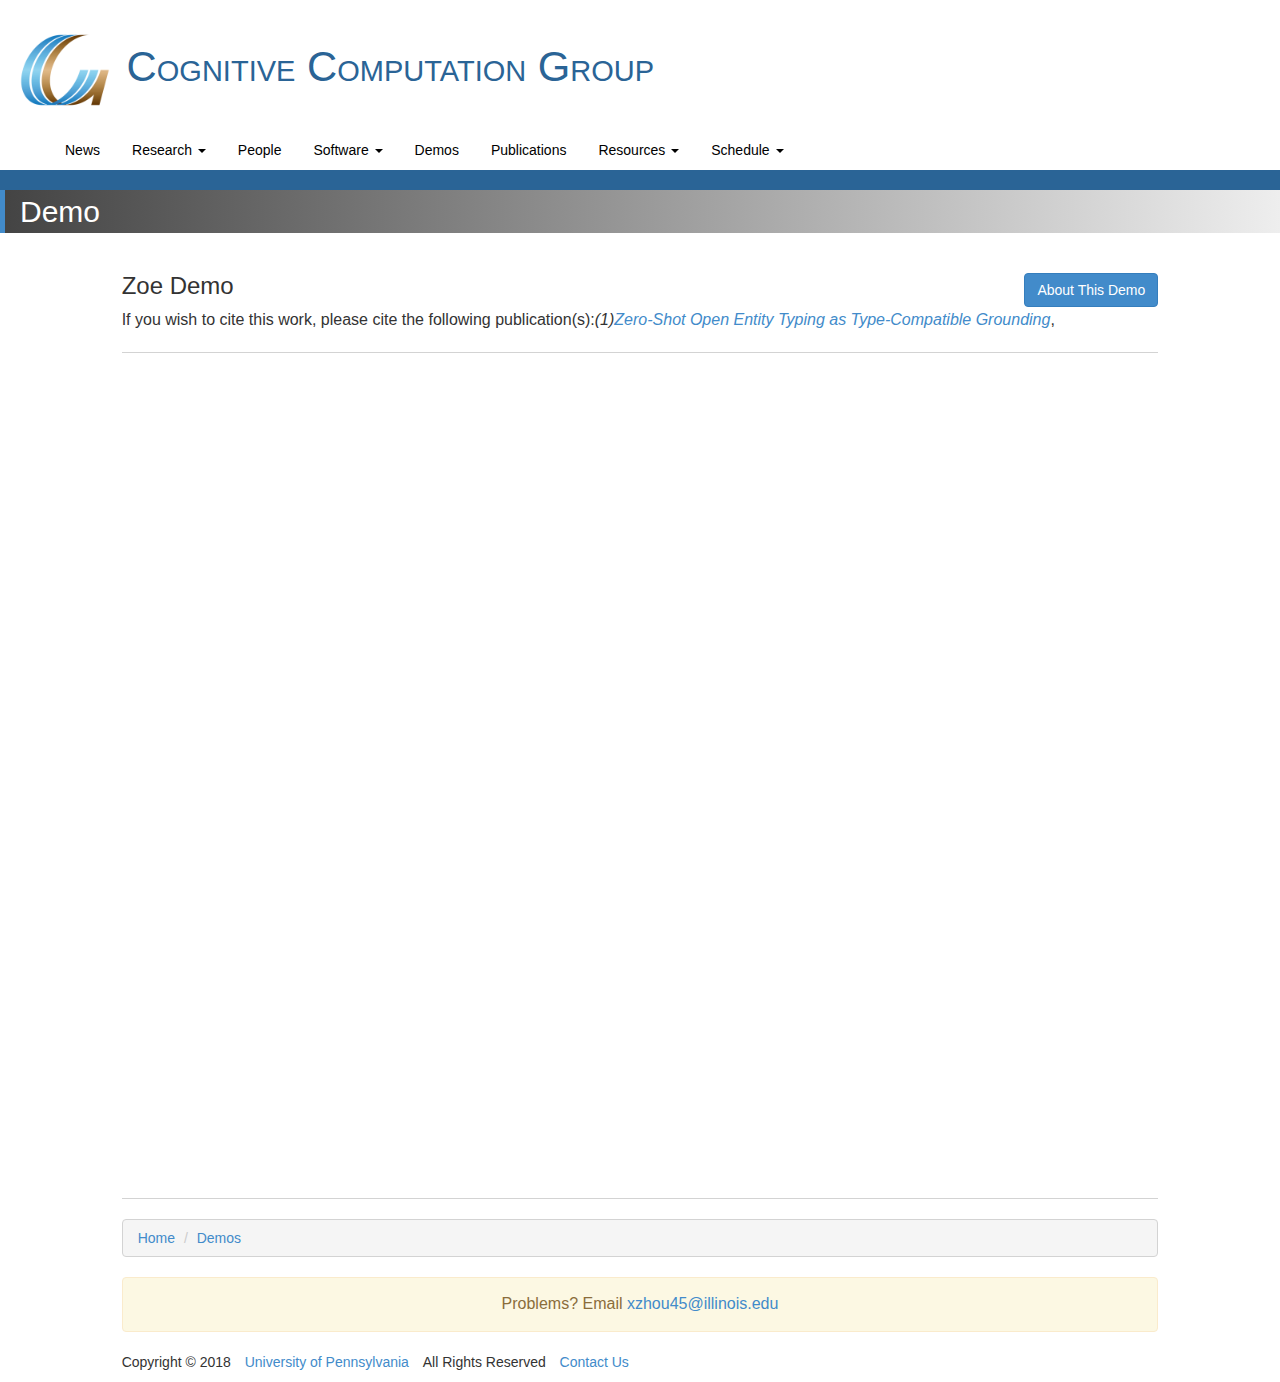
<file: frontend/index.html>
<!DOCTYPE html>
<!-- saved from url=(0040)https://cogcomp.org/page/demo_view/Coref -->
<html lang="en" ng-app="getDemoView" ng-controller="getDemoViewController" class="ng-scope">
   <head>
      <meta http-equiv="Content-Type" content="text/html; charset=UTF-8">
      <style type="text/css">@charset "UTF-8";[ng\:cloak],[ng-cloak],[data-ng-cloak],[x-ng-cloak],.ng-cloak,.x-ng-cloak,.ng-hide{display:none !important;}ng\:form{display:block;}.ng-animate-block-transitions{transition:0s all!important;-webkit-transition:0s all!important;}.ng-hide-add-active,.ng-hide-remove{display:block!important;}</style>
      <meta http-equiv="X-UA-Compatible" content="IE=edge">
      <meta name="viewport" content="width=device-width, initial-scale=1">
      <meta name="description" content="">
      <meta name="author" content="">
      <title>Cognitive Computation Group</title>
      <link href="./js/bootstrap.css" rel="stylesheet">
      <link href="./js/global.css" rel="stylesheet">
      <link rel="shortcut icon" type="image/x-icon" href="https://cogcomp.org/images/ccg.ico">
      <style>
         /* Side notes for calling out things
         -------------------------------------------------- */
         /* Base styles (regardless of theme) */
         .bs-callout {
         margin: 20px 0;
         padding: 15px 30px 15px 15px;
         border-left: 5px solid #eee;
         background:white;
         }
         .bs-callout h4 {
         margin-top: 0;
         }
         .bs-callout p:last-child {
         margin-bottom: 0;
         }
         .bs-callout code,
         .bs-callout .highlight {
         background-color: #fff;
         }
         /* Themes for different contexts */
         .bs-callout-danger {
         background-color: #fcf2f2;
         border-color: #dFb5b4;
         }
         .bs-callout-warning {
         background-color: #fefbed;
         border-color: #f1e7bc;
         }
         .bs-callout-info {
         background-color: #f0f7fd;
         border-color: #d0e3f0;
         }
      </style>
   </head>
   <body>
      <div ng-include="&#39;../../chunks/navigation-top.html&#39;" class="ng-scope">
         <nav class="navbar navbar-default visible-xs ng-scope" role="navigation" ng-controller="getNavController">
            <div class="container-fluid">
               <div class="navbar-header">
                  <button type="button" class="navbar-toggle" data-toggle="collapse" data-target="#col">
                  <span class="icon-bar"></span>
                  <span class="icon-bar"></span>
                  <span class="icon-bar"></span>
                  </button>
               </div>
               <div class="collapse navbar-collapse" id="col" "="">
                  <ul class="nav navbar-nav">
                     <!-- ngRepeat: page in nav.data.links -->
                     <li class="dropdown ng-scope" ng-repeat="page in nav.data.links">
                        <a href="https://cogcomp.org/page/news" target="_self" ng-hide="page.sub" class="ng-binding">
                        News
                        </a>
                        <a class="dropdown-toggle ng-binding ng-hide" data-toggle="dropdown" href="https://cogcomp.org/page/news" target="_self" ng-show="page.sub">
                        News
                        <span class="caret ng-hide" ng-show="page.sub"></span>
                        </a>
                        <ul class="dropdown-menu ng-hide" ng-show="page.sub">
                           <!-- ngRepeat: subpage in page.sub -->
                        </ul>
                     </li>
                     <!-- end ngRepeat: page in nav.data.links -->
                     <li class="dropdown ng-scope" ng-repeat="page in nav.data.links">
                        <a href="https://cogcomp.org/page/research" target="_self" ng-hide="page.sub" class="ng-binding ng-hide">
                        Research
                        </a>
                        <a class="dropdown-toggle ng-binding" data-toggle="dropdown" href="https://cogcomp.org/page/research" target="_self" ng-show="page.sub">
                        Research
                        <span class="caret" ng-show="page.sub"></span>
                        </a>
                        <ul class="dropdown-menu" ng-show="page.sub">
                           <!-- ngRepeat: subpage in page.sub -->
                           <li ng-repeat="subpage in page.sub" class="ng-scope">
                              <a href="https://cogcomp.org/page/research" class="ng-binding">
                              Themes
                              </a>
                           </li>
                           <!-- end ngRepeat: subpage in page.sub -->
                           <li ng-repeat="subpage in page.sub" class="ng-scope">
                              <a href="https://cogcomp.org/page/projects" class="ng-binding">
                              Projects
                              </a>
                           </li>
                           <!-- end ngRepeat: subpage in page.sub -->
                           <li ng-repeat="subpage in page.sub" class="ng-scope">
                              <a href="https://cogcomp.org/page/funding" class="ng-binding">
                              Funding
                              </a>
                           </li>
                           <!-- end ngRepeat: subpage in page.sub -->
                           <li ng-repeat="subpage in page.sub" class="ng-scope">
                              <a href="https://cogcomp.org/page/past_projects" class="ng-binding">
                              Past Projects
                              </a>
                           </li>
                           <!-- end ngRepeat: subpage in page.sub -->
                        </ul>
                     </li>
                     <!-- end ngRepeat: page in nav.data.links -->
                     <li class="dropdown ng-scope" ng-repeat="page in nav.data.links">
                        <a href="https://cogcomp.org/page/people" target="_self" ng-hide="page.sub" class="ng-binding">
                        People
                        </a>
                        <a class="dropdown-toggle ng-binding ng-hide" data-toggle="dropdown" href="https://cogcomp.org/page/people" target="_self" ng-show="page.sub">
                        People
                        <span class="caret ng-hide" ng-show="page.sub"></span>
                        </a>
                        <ul class="dropdown-menu ng-hide" ng-show="page.sub">
                           <!-- ngRepeat: subpage in page.sub -->
                        </ul>
                     </li>
                     <!-- end ngRepeat: page in nav.data.links -->
                     <li class="dropdown ng-scope" ng-repeat="page in nav.data.links">
                        <a href="https://cogcomp.org/page/software" target="_self" ng-hide="page.sub" class="ng-binding ng-hide">
                        Software
                        </a>
                        <a class="dropdown-toggle ng-binding" data-toggle="dropdown" href="https://cogcomp.org/page/software" target="_self" ng-show="page.sub">
                        Software
                        <span class="caret" ng-show="page.sub"></span>
                        </a>
                        <ul class="dropdown-menu" ng-show="page.sub">
                           <!-- ngRepeat: subpage in page.sub -->
                           <li ng-repeat="subpage in page.sub" class="ng-scope">
                              <a href="https://cogcomp.org/page/software" class="ng-binding">
                              Packages
                              </a>
                           </li>
                           <!-- end ngRepeat: subpage in page.sub -->
                           <li ng-repeat="subpage in page.sub" class="ng-scope">
                              <a href="https://cogcomp.org/page/tools" class="ng-binding">
                              Tools
                              </a>
                           </li>
                           <!-- end ngRepeat: subpage in page.sub -->
                           <li ng-repeat="subpage in page.sub" class="ng-scope">
                              <a href="https://cogcomp.org/presentations/UIUC_NLP_2014.pdf" class="ng-binding">
                              NLPTools Overview 2014
                              </a>
                           </li>
                           <!-- end ngRepeat: subpage in page.sub -->
                           <li ng-repeat="subpage in page.sub" class="ng-scope">
                              <a href="https://cogcomp.org/cloudnlp" class="ng-binding">
                              CloudNLP Tutorial 2014
                              </a>
                           </li>
                           <!-- end ngRepeat: subpage in page.sub -->
                           <li ng-repeat="subpage in page.sub" class="ng-scope">
                              <a href="https://cogcomp.org/page/tutorial.201310" class="ng-binding">
                              LBJava Tutorial 2013
                              </a>
                           </li>
                           <!-- end ngRepeat: subpage in page.sub -->
                           <li ng-repeat="subpage in page.sub" class="ng-scope">
                              <a href="https://cogcomp.org/page/tutorial.201205" class="ng-binding">
                              LBJava Tutorial 2012
                              </a>
                           </li>
                           <!-- end ngRepeat: subpage in page.sub -->
                           <li ng-repeat="subpage in page.sub" class="ng-scope">
                              <a href="https://cogcomp.org/page/tutorial.201105" class="ng-binding">
                              NLPTools Tutorial 2011
                              </a>
                           </li>
                           <!-- end ngRepeat: subpage in page.sub -->
                           <li ng-repeat="subpage in page.sub" class="ng-scope">
                              <a href="https://cogcomp.org/page/tutorial.201008" class="ng-binding">
                              NLPTools Tutorial 2010
                              </a>
                           </li>
                           <!-- end ngRepeat: subpage in page.sub -->
                           <li ng-repeat="subpage in page.sub" class="ng-scope">
                              <a href="https://cogcomp.org/page/tutorial.200808" class="ng-binding">
                              SNow and Fex Tutorial
                              </a>
                           </li>
                           <!-- end ngRepeat: subpage in page.sub -->
                        </ul>
                     </li>
                     <!-- end ngRepeat: page in nav.data.links -->
                     <li class="dropdown ng-scope" ng-repeat="page in nav.data.links">
                        <a href="https://cogcomp.org/page/demos" target="_self" ng-hide="page.sub" class="ng-binding">
                        Demos
                        </a>
                        <a class="dropdown-toggle ng-binding ng-hide" data-toggle="dropdown" href="https://cogcomp.org/page/demos" target="_self" ng-show="page.sub">
                        Demos
                        <span class="caret ng-hide" ng-show="page.sub"></span>
                        </a>
                        <ul class="dropdown-menu ng-hide" ng-show="page.sub">
                           <!-- ngRepeat: subpage in page.sub -->
                        </ul>
                     </li>
                     <!-- end ngRepeat: page in nav.data.links -->
                     <li class="dropdown ng-scope" ng-repeat="page in nav.data.links">
                        <a href="https://cogcomp.org/page/publications" target="_self" ng-hide="page.sub" class="ng-binding">
                        Publications
                        </a>
                        <a class="dropdown-toggle ng-binding ng-hide" data-toggle="dropdown" href="https://cogcomp.org/page/publications" target="_self" ng-show="page.sub">
                        Publications
                        <span class="caret ng-hide" ng-show="page.sub"></span>
                        </a>
                        <ul class="dropdown-menu ng-hide" ng-show="page.sub">
                           <!-- ngRepeat: subpage in page.sub -->
                        </ul>
                     </li>
                     <!-- end ngRepeat: page in nav.data.links -->
                     <li class="dropdown ng-scope" ng-repeat="page in nav.data.links">
                        <a href="https://cogcomp.org/page/resources_gateway" target="_self" ng-hide="page.sub" class="ng-binding ng-hide">
                        Resources
                        </a>
                        <a class="dropdown-toggle ng-binding" data-toggle="dropdown" href="https://cogcomp.org/page/resources_gateway" target="_self" ng-show="page.sub">
                        Resources
                        <span class="caret" ng-show="page.sub"></span>
                        </a>
                        <ul class="dropdown-menu" ng-show="page.sub">
                           <!-- ngRepeat: subpage in page.sub -->
                           <li ng-repeat="subpage in page.sub" class="ng-scope">
                              <a href="https://cogcomp.org/page/corpora" class="ng-binding">
                              Corpora
                              </a>
                           </li>
                           <!-- end ngRepeat: subpage in page.sub -->
                           <li ng-repeat="subpage in page.sub" class="ng-scope">
                              <a href="https://cogcomp.org/page/data" class="ng-binding">
                              Data
                              </a>
                           </li>
                           <!-- end ngRepeat: subpage in page.sub -->
                           <li ng-repeat="subpage in page.sub" class="ng-scope">
                              <a href="https://cogcomp.org/page/group_member" class="ng-binding">
                              For Group Members
                              </a>
                           </li>
                           <!-- end ngRepeat: subpage in page.sub -->
                        </ul>
                     </li>
                     <!-- end ngRepeat: page in nav.data.links -->
                     <li class="dropdown ng-scope" ng-repeat="page in nav.data.links">
                        <a href="https://cogcomp.org/page/meeting_schedule" target="_self" ng-hide="page.sub" class="ng-binding ng-hide">
                        Schedule
                        </a>
                        <a class="dropdown-toggle ng-binding" data-toggle="dropdown" href="https://cogcomp.org/page/meeting_schedule" target="_self" ng-show="page.sub">
                        Schedule
                        <span class="caret" ng-show="page.sub"></span>
                        </a>
                        <ul class="dropdown-menu" ng-show="page.sub">
                           <!-- ngRepeat: subpage in page.sub -->
                           <li ng-repeat="subpage in page.sub" class="ng-scope">
                              <a href="https://cogcomp.org/page/meeting_schedule" class="ng-binding">
                              Reading Group
                              </a>
                           </li>
                           <!-- end ngRepeat: subpage in page.sub -->
                           <li ng-repeat="subpage in page.sub" class="ng-scope">
                              <a href="https://cogcomp.org/page/conference_schedule" class="ng-binding">
                              Conference Schedule
                              </a>
                           </li>
                           <!-- end ngRepeat: subpage in page.sub -->
                        </ul>
                     </li>
                     <!-- end ngRepeat: page in nav.data.links -->
                  </ul>
               </div>
            </div>
         </nav>
      </div>
      <div>
      <div class="header-container">
         <div class="inline ng-scope" ng-include="&#39;../../chunks/page-header-new.html&#39;">
            <style class="ng-scope">
               .header img {
               position: relative;
               display: inline-block;
               }
            </style>
            <div class="CCG header ng-scope">
               <h1>
                  <a class="hidden-xz hidden-sm no-hover" href="https://cogcomp.org/" style="display: inline-block">
                  <img class="img-responsive" src="./js/logo.png">
                  Cognitive Computation Group
                  </a>
               </h1>
            </div>
            <script async="" src="./js/analytics.js" class="ng-scope"></script>
            </script>
         </div>
         <!-- ngInclude: '../../chunks/navigation-side-new.html' -->
         <div class="navigation-container inline ng-scope" ng-include="&#39;../../chunks/navigation-side-new.html&#39;">
            <style class="ng-scope">
               ul.navs li.dropdown:hover > ul.dropdown-menu {
               display: block;
               }
               .drops{ /* alternately named so as not to clash with the hamburger navigation */
               margin-top:0px;
               }
               .ell{
               color: white;
               }
            </style>
            <div class="hidden-xs ng-scope" ng-controller="getNavController">
               <div>
                  <ul class="nav navs nav-pills ">
                     <!-- ngRepeat: page in nav.data.links -->
                     <li class="dropdown ng-scope" ng-repeat="page in nav.data.links">
                        <a href="https://cogcomp.org/page/news" target="_self" ng-hide="page.sub" class="ell ng-binding">
                        News
                        </a>
                        <a class="dropdown-toggle ell ng-binding ng-hide" href="https://cogcomp.org/page/news" target="_self" ng-show="page.sub">
                        News
                        <span class="caret ng-hide" ng-show="page.sub"> </span>
                        </a>
                        <ul class="dropdown-menu drops ng-hide" ng-show="page.sub">
                           <!-- ngRepeat: subpage in page.sub -->
                        </ul>
                     </li>
                     <!-- end ngRepeat: page in nav.data.links -->
                     <li class="dropdown ng-scope" ng-repeat="page in nav.data.links">
                        <a href="https://cogcomp.org/page/research" target="_self" ng-hide="page.sub" class="ell ng-binding ng-hide">
                        Research
                        </a>
                        <a class="dropdown-toggle ell ng-binding" href="https://cogcomp.org/page/research" target="_self" ng-show="page.sub">
                        Research
                        <span class="caret" ng-show="page.sub"> </span>
                        </a>
                        <ul class="dropdown-menu drops" ng-show="page.sub">
                           <!-- ngRepeat: subpage in page.sub -->
                           <li ng-repeat="subpage in page.sub" class="ng-scope">
                              <a href="https://cogcomp.org/page/research" class="ng-binding">
                              Themes
                              </a>
                           </li>
                           <!-- end ngRepeat: subpage in page.sub -->
                           <li ng-repeat="subpage in page.sub" class="ng-scope">
                              <a href="https://cogcomp.org/page/projects" class="ng-binding">
                              Projects
                              </a>
                           </li>
                           <!-- end ngRepeat: subpage in page.sub -->
                           <li ng-repeat="subpage in page.sub" class="ng-scope">
                              <a href="https://cogcomp.org/page/funding" class="ng-binding">
                              Funding
                              </a>
                           </li>
                           <!-- end ngRepeat: subpage in page.sub -->
                           <li ng-repeat="subpage in page.sub" class="ng-scope">
                              <a href="https://cogcomp.org/page/past_projects" class="ng-binding">
                              Past Projects
                              </a>
                           </li>
                           <!-- end ngRepeat: subpage in page.sub -->
                        </ul>
                     </li>
                     <!-- end ngRepeat: page in nav.data.links -->
                     <li class="dropdown ng-scope" ng-repeat="page in nav.data.links">
                        <a href="https://cogcomp.org/page/people" target="_self" ng-hide="page.sub" class="ell ng-binding">
                        People
                        </a>
                        <a class="dropdown-toggle ell ng-binding ng-hide" href="https://cogcomp.org/page/people" target="_self" ng-show="page.sub">
                        People
                        <span class="caret ng-hide" ng-show="page.sub"> </span>
                        </a>
                        <ul class="dropdown-menu drops ng-hide" ng-show="page.sub">
                           <!-- ngRepeat: subpage in page.sub -->
                        </ul>
                     </li>
                     <!-- end ngRepeat: page in nav.data.links -->
                     <li class="dropdown ng-scope" ng-repeat="page in nav.data.links">
                        <a href="https://cogcomp.org/page/software" target="_self" ng-hide="page.sub" class="ell ng-binding ng-hide">
                        Software
                        </a>
                        <a class="dropdown-toggle ell ng-binding" href="https://cogcomp.org/page/software" target="_self" ng-show="page.sub">
                        Software
                        <span class="caret" ng-show="page.sub"> </span>
                        </a>
                        <ul class="dropdown-menu drops" ng-show="page.sub">
                           <!-- ngRepeat: subpage in page.sub -->
                           <li ng-repeat="subpage in page.sub" class="ng-scope">
                              <a href="https://cogcomp.org/page/software" class="ng-binding">
                              Packages
                              </a>
                           </li>
                           <!-- end ngRepeat: subpage in page.sub -->
                           <li ng-repeat="subpage in page.sub" class="ng-scope">
                              <a href="https://cogcomp.org/page/tools" class="ng-binding">
                              Tools
                              </a>
                           </li>
                           <!-- end ngRepeat: subpage in page.sub -->
                           <li ng-repeat="subpage in page.sub" class="ng-scope">
                              <a href="https://cogcomp.org/presentations/UIUC_NLP_2014.pdf" class="ng-binding">
                              NLPTools Overview 2014
                              </a>
                           </li>
                           <!-- end ngRepeat: subpage in page.sub -->
                           <li ng-repeat="subpage in page.sub" class="ng-scope">
                              <a href="https://cogcomp.org/cloudnlp" class="ng-binding">
                              CloudNLP Tutorial 2014
                              </a>
                           </li>
                           <!-- end ngRepeat: subpage in page.sub -->
                           <li ng-repeat="subpage in page.sub" class="ng-scope">
                              <a href="https://cogcomp.org/page/tutorial.201310" class="ng-binding">
                              LBJava Tutorial 2013
                              </a>
                           </li>
                           <!-- end ngRepeat: subpage in page.sub -->
                           <li ng-repeat="subpage in page.sub" class="ng-scope">
                              <a href="https://cogcomp.org/page/tutorial.201205" class="ng-binding">
                              LBJava Tutorial 2012
                              </a>
                           </li>
                           <!-- end ngRepeat: subpage in page.sub -->
                           <li ng-repeat="subpage in page.sub" class="ng-scope">
                              <a href="https://cogcomp.org/page/tutorial.201105" class="ng-binding">
                              NLPTools Tutorial 2011
                              </a>
                           </li>
                           <!-- end ngRepeat: subpage in page.sub -->
                           <li ng-repeat="subpage in page.sub" class="ng-scope">
                              <a href="https://cogcomp.org/page/tutorial.201008" class="ng-binding">
                              NLPTools Tutorial 2010
                              </a>
                           </li>
                           <!-- end ngRepeat: subpage in page.sub -->
                           <li ng-repeat="subpage in page.sub" class="ng-scope">
                              <a href="https://cogcomp.org/page/tutorial.200808" class="ng-binding">
                              SNow and Fex Tutorial
                              </a>
                           </li>
                           <!-- end ngRepeat: subpage in page.sub -->
                        </ul>
                     </li>
                     <!-- end ngRepeat: page in nav.data.links -->
                     <li class="dropdown ng-scope" ng-repeat="page in nav.data.links">
                        <a href="https://cogcomp.org/page/demos" target="_self" ng-hide="page.sub" class="ell ng-binding">
                        Demos
                        </a>
                        <a class="dropdown-toggle ell ng-binding ng-hide" href="https://cogcomp.org/page/demos" target="_self" ng-show="page.sub">
                        Demos
                        <span class="caret ng-hide" ng-show="page.sub"> </span>
                        </a>
                        <ul class="dropdown-menu drops ng-hide" ng-show="page.sub">
                           <!-- ngRepeat: subpage in page.sub -->
                        </ul>
                     </li>
                     <!-- end ngRepeat: page in nav.data.links -->
                     <li class="dropdown ng-scope" ng-repeat="page in nav.data.links">
                        <a href="https://cogcomp.org/page/publications" target="_self" ng-hide="page.sub" class="ell ng-binding">
                        Publications
                        </a>
                        <a class="dropdown-toggle ell ng-binding ng-hide" href="https://cogcomp.org/page/publications" target="_self" ng-show="page.sub">
                        Publications
                        <span class="caret ng-hide" ng-show="page.sub"> </span>
                        </a>
                        <ul class="dropdown-menu drops ng-hide" ng-show="page.sub">
                           <!-- ngRepeat: subpage in page.sub -->
                        </ul>
                     </li>
                     <!-- end ngRepeat: page in nav.data.links -->
                     <li class="dropdown ng-scope" ng-repeat="page in nav.data.links">
                        <a href="https://cogcomp.org/page/resources_gateway" target="_self" ng-hide="page.sub" class="ell ng-binding ng-hide">
                        Resources
                        </a>
                        <a class="dropdown-toggle ell ng-binding" href="https://cogcomp.org/page/resources_gateway" target="_self" ng-show="page.sub">
                        Resources
                        <span class="caret" ng-show="page.sub"> </span>
                        </a>
                        <ul class="dropdown-menu drops" ng-show="page.sub">
                           <!-- ngRepeat: subpage in page.sub -->
                           <li ng-repeat="subpage in page.sub" class="ng-scope">
                              <a href="https://cogcomp.org/page/corpora" class="ng-binding">
                              Corpora
                              </a>
                           </li>
                           <!-- end ngRepeat: subpage in page.sub -->
                           <li ng-repeat="subpage in page.sub" class="ng-scope">
                              <a href="https://cogcomp.org/page/data" class="ng-binding">
                              Data
                              </a>
                           </li>
                           <!-- end ngRepeat: subpage in page.sub -->
                           <li ng-repeat="subpage in page.sub" class="ng-scope">
                              <a href="https://cogcomp.org/page/group_member" class="ng-binding">
                              For Group Members
                              </a>
                           </li>
                           <!-- end ngRepeat: subpage in page.sub -->
                        </ul>
                     </li>
                     <!-- end ngRepeat: page in nav.data.links -->
                     <li class="dropdown ng-scope" ng-repeat="page in nav.data.links">
                        <a href="https://cogcomp.org/page/meeting_schedule" target="_self" ng-hide="page.sub" class="ell ng-binding ng-hide">
                        Schedule
                        </a>
                        <a class="dropdown-toggle ell ng-binding" href="https://cogcomp.org/page/meeting_schedule" target="_self" ng-show="page.sub">
                        Schedule
                        <span class="caret" ng-show="page.sub"> </span>
                        </a>
                        <ul class="dropdown-menu drops" ng-show="page.sub">
                           <!-- ngRepeat: subpage in page.sub -->
                           <li ng-repeat="subpage in page.sub" class="ng-scope">
                              <a href="https://cogcomp.org/page/meeting_schedule" class="ng-binding">
                              Reading Group
                              </a>
                           </li>
                           <!-- end ngRepeat: subpage in page.sub -->
                           <li ng-repeat="subpage in page.sub" class="ng-scope">
                              <a href="https://cogcomp.org/page/conference_schedule" class="ng-binding">
                              Conference Schedule
                              </a>
                           </li>
                           <!-- end ngRepeat: subpage in page.sub -->
                        </ul>
                     </li>
                     <!-- end ngRepeat: page in nav.data.links -->
                  </ul>
               </div>
            </div>
         </div>
      </div>
      <div>
      <h2>Demo</h2>
      <div class="col-lg-10 col-lg-offset-1 col-md-10 col-sm-12 col-xs-12">
         <div id="article">
            <!-- Button trigger modal -->
            <button class="btn btn-primary btn-md pull-right" style="margin-left:10px;" data-toggle="modal" data-target="#myModal">
            About This Demo
            </button>
            <!-- Modal -->
            <div class="modal fade" id="myModal" tabindex="-1" role="dialog" aria-labelledby="myModalLabel" aria-hidden="true">
               <div class="modal-dialog">
                  <div class="modal-content">
                     <div class="modal-header">
                        <button type="button" class="close" data-dismiss="modal">
                        <span aria-hidden="true">×</span>
                        <span class="sr-only">Close</span></button>
                        <h4 class="modal-title ng-binding" id="myModalLabel">
                           About This Demo
                        </h4>
                     </div>
                     <div class="modal-body ng-binding" ng-bind-html="data.basic.long_desc" id="demo-explanation">
                     </div>
                  </div>
               </div>
            </div>
            <h3 class="ng-binding" id="demo-name"></h3>
            <h4 class="ng-binding"></h4>
            <!-- if there are links in the database -->
            <p ng-show="data.publications" class="" id="demo-citations">
            </p>
            <hr>
            <!-- INCLUDE INPUT TEMPLATE -->
            <div ng-include="&#39;../../demo_files/&#39; + data.basic.nickname + &#39;.html&#39;" ng-hide="!data.run" class="ng-scope">
               <div class="embed-responsive embed-responsive-16by9">
                  <iframe class="embed-responsive-item" style="overflow: hidden;" frameborder="0" src="http://127.0.0.1:5000/index_content.html" width="100%" height="800"></iframe>
               </div>
            </div>
            <div>
                   <hr>
                     <ol class="breadcrumb">
                        <li><a href="https://cogcomp.org/index.html">Home</a></li>
                        <li><a href="https://cogcomp.org/page/demos">Demos</a></li>
                     </ol>
                     <div class="alert alert-warning text-center" role="alert">
                        <p>
                           Problems? Email <a href="" id="demo-contact"></a> <br>
                           <small>
                           </small>
                        </p>
                     </div>
                     <!-- ngInclude: '../../chunks/page-footer.html' -->
                     <div ng-include="&#39;../../chunks/page-footer.html&#39;" class="ng-scope">
                        <!-- <hr/> -->
                        <ul class="list-inline ng-scope">
                           <li>
                              Copyright © 2018
                           </li>
                           <li>
                              <a href="https://www.upenn.edu/">
                              University of Pennsylvania
                              </a>
                           </li>
                           <li>
                              All Rights Reserved
                           </li>
                           <li>
                              <a href="mailto:sheffiel@seas.upenn.edu">
                              Contact Us
                              </a>
                           </li>
                        </ul>
                     </div>
            </div>
         </div>
      </div>
      <script src="./js/jquery.js"></script>
      <script src="./js/bootstrap.min.js"></script>
      <script type="text/javascript" src="info.js"></script>
   </body>
</html>
</file>
<file: frontend/js/global.css>
p {
    font-size: 16px;
}
.breadcrumb {
    border: 1px solid lightgrey;
    clear: both;
}

hr {
    border-color: lightgrey;
    opacity: 100%;
    clear: both;
}
h2 {
    color: white !important;
    background: lightgray;
    background: -webkit-linear-gradient(left, #444 0%, #eee 100%);
    padding: 5px;
    padding-left: 15px;
    margin-top: 0px;
    margin-bottom: 20px;
    font-weight: normal;
    border-left: 5px solid #428bca;
}
h2 small {
    color: lightgrey;
    font-weight: 300;
}
.CCG, .CCG h1, .CCG h1 a {
    font-variant: small-caps;
    font-size: 1.44em;
    color: #2a6496;
}
.CCG h1 a {
    line-height: 0.1em;
}
.CCG {
    padding-left: 15px;
    padding-right: 10px;
}
.CCG small {
    font-size: 0.45em;
    text-transform: uppercase;
    color: #ddb482;
    font-weight: lighter;
    letter-spacing: 7.8px;
    display: block;
    line-height: 0.7em;
}
.CCG img {
    position: absolute;
    top: 0px;
    right: 0px;
    height:100px;
}

.popover{
    max-width:800px;
}

#nav li .ell{
    margin:0px;
    padding:0px;
    padding-top:   2px;
    padding-bottom:2px;
    padding-left:4px;
    padding-right:4px;
    margin:4px;
}

#nav{
    margin-top:-10px;
    margin-left:-25px;
}

.lead{
    padding:20px;
}

.ccg-sidebar{
    width:110px;
}

#illinois-logo{
    margin:  10px;
    padding: 10px;
}

.navigation-container{
  margin-left: 50px;
  margin-right: 50px;
}

/* cloaking directive */

[ng\:cloak], [ng-cloak], [data-ng-cloak], [x-ng-cloak], .ng-cloak, .x-ng-cloak {
    display: none !important;
}
#problems {
    font-size: 0.8em;
    position: fixed;
    bottom: 0px;
    left: 17px;
}
#rollover {
    font-size: 0.8em;
    position: fixed;
    top: 17px;
    right: 17px;
    width: 200px;
}
.licensing {
    overflow-y: scroll;
    height: 300px;
    width: 100%;
    border: 1px solid #DDD;
    padding: 10px;
    background-color: white;
}
.holder {
    padding: 0 5%;
}
.header-container{
  background-color: #FFFFFF;
  border-bottom: 20px solid #2a6496; 
}
/* Navigation */
.nav-pills > li a {
  color: black;
  border-radius: 0px;
}
.nav-pills > li a:hover{
  background-color: #2a6496;
  color: white;
  -webkit-transition: all 0.2s;
  transition: all 0.2s; 
}

.research-project-card {
	min-height: 200px;
}

.research-project-card a h5{
  background-color: #7F5425;
  padding: 1em 0.2em;
  color: white;
}

.inline {
  display: inline-block;
  vertical-align: middle;
}

/*.licensing{
	overflow-y: scroll;
	height: 300px;
	width: 100%;
	border: 1px solid #DDD;
	padding: 10px;
	background-color: white;
}*/
.list-group-item.past-project {
  min-height: 150px;
}
</file>
